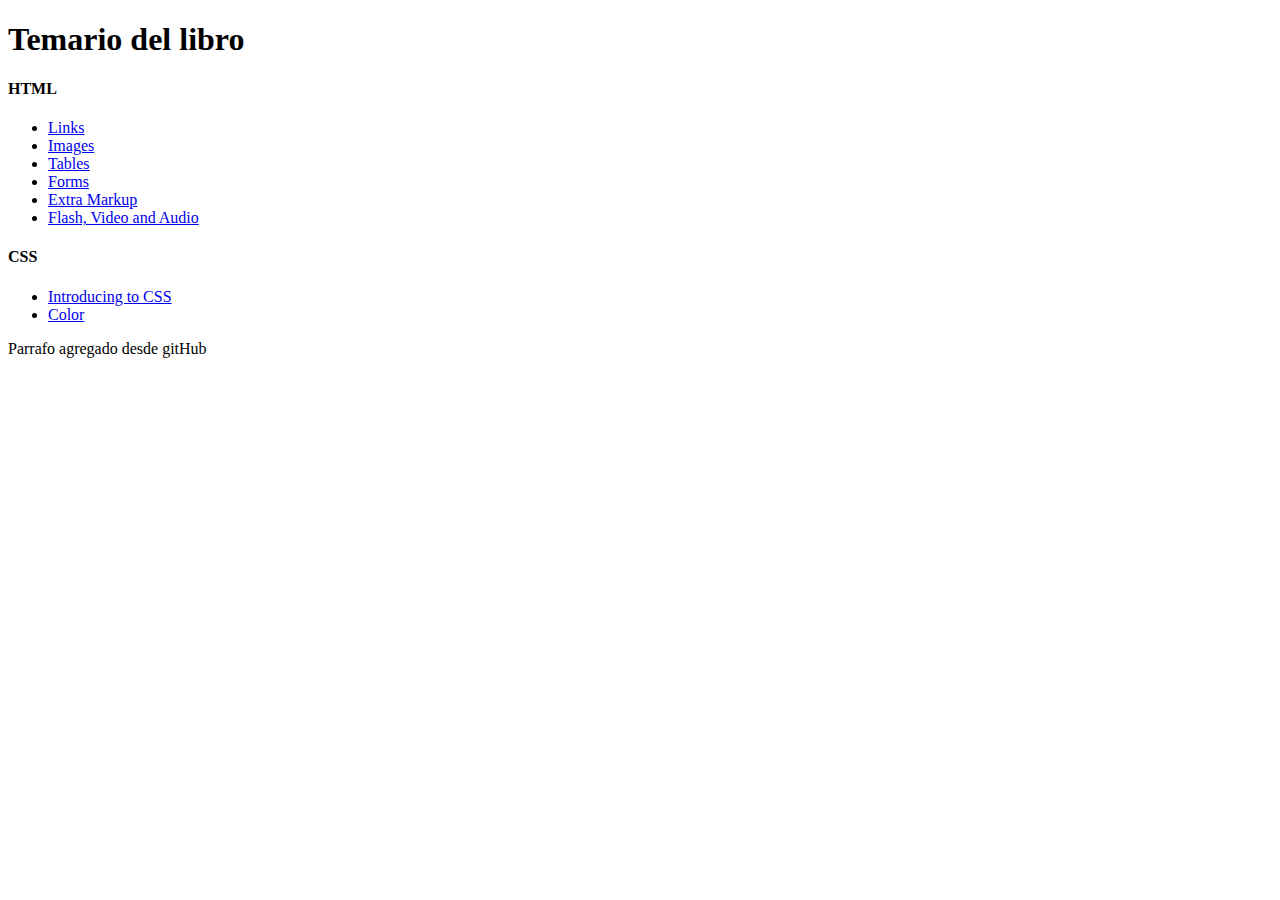
<file: Index.html>
<!DOCTYPE html> 
	<head>
		<title> Index </title>
	</head>
	<body>
		<h1> Temario del libro </h1>
		<h4> HTML </h4>
		<ul>
			<li> <a href="Links.html"> Links </a> </li>
			<li> <a href="Images.html"> Images </a> </li>
			<li> <a href="tables.html"> Tables </a> </li>
			<li> <a href="forms.html"> Forms </a> </li>
			<li> <a href="extraMarkup.html"> Extra Markup </a> </li>
			<li> <a href="flashVideoAudio.html"> Flash, Video and Audio </a> </li>
			
		</ul>
		<h4> CSS </h4>
		<ul>
			<li> <a href="introducingCSS.html"> Introducing to CSS </a> </li>
			<li> <a href="color.html"> Color </a> </li>
		</ul>
		<p> Parrafo agregado desde gitHub</p>
	</body>
</html>
</file>
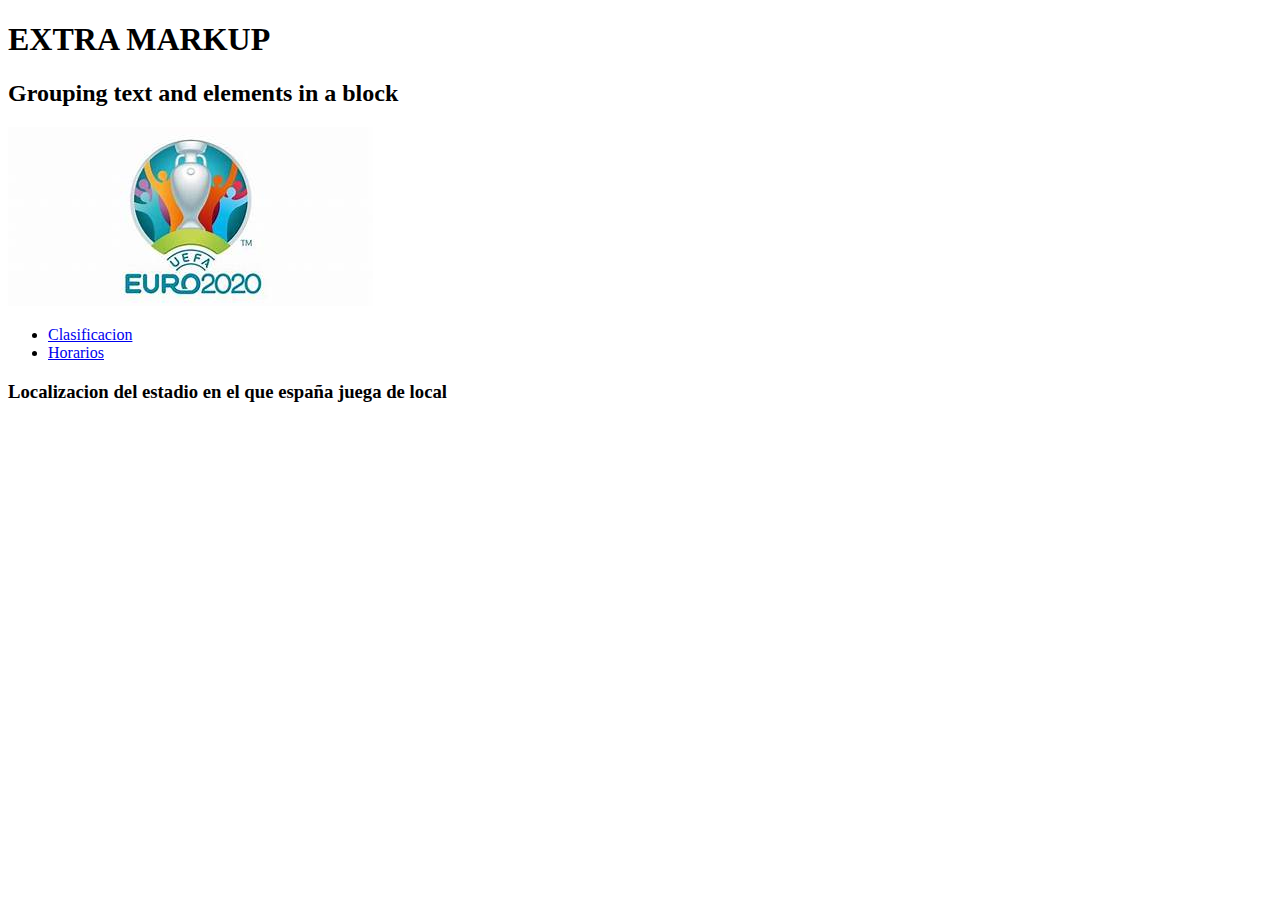
<file: extraMarkup.html>
<!DOCTYPE html>
	<head>
		<title> extraMarkup </title>
	</head>
	<body>
		<h1> EXTRA MARKUP </h1>
		<h2> Grouping text and elements in a block </h2>
		<div id="header">
			<img src ="Images/eurocopa2020.jpg" alt="Eurocopa" title="Eurocopa" />
			<ul>
				<li> <a href="https://resultados.as.com/resultados/futbol/clasificacion_eurocopa/clasificacion/"> Clasificacion </a> </li>
				<li> <a href="https://www.telecinco.es/uefa-eurocopa-2020/calendario-horarios_18_3138195122.html"> Horarios</a> </li>
			</ul>
		</div>
		<h3> Localizacion del estadio en el que españa juega de local </h3>
		<iframe 
			width="400" 
			height="250"
			frameborder="0"
			src="https://www.google.com/maps/embed?pb=!1m14!1m8!1m3!1d3168.8436316042594!2d-6.006821!3d37.4171707!3m2!1i1024!2i768!4f13.1!3m3!1m2!1s0xd126b936aa99ef3%3A0xe0a59b52052890c8!2sEstadio%20La%20Cartuja%20de%20Sevilla!5e0!3m2!1ses!2ses!4v1624275248456!5m2!1ses!2ses">
		</iframe>
	
	</body>
</html>
</file>
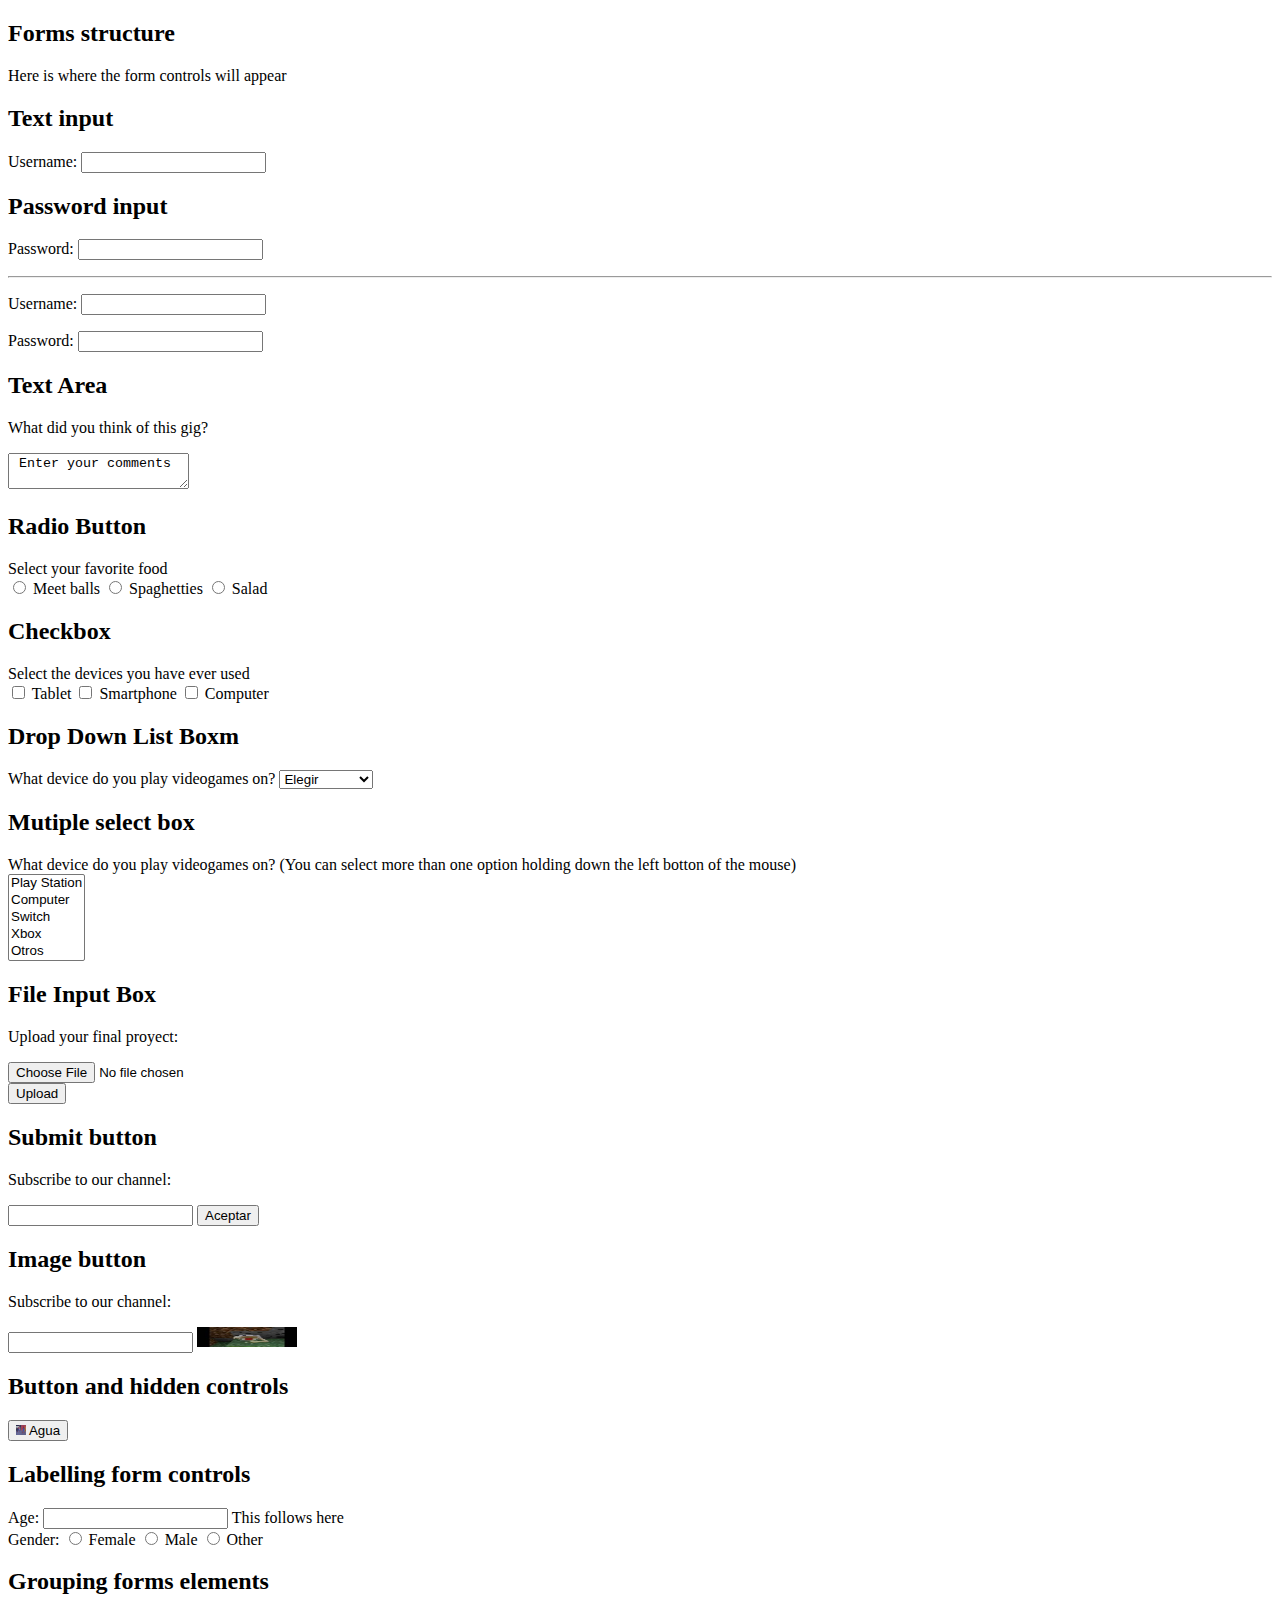
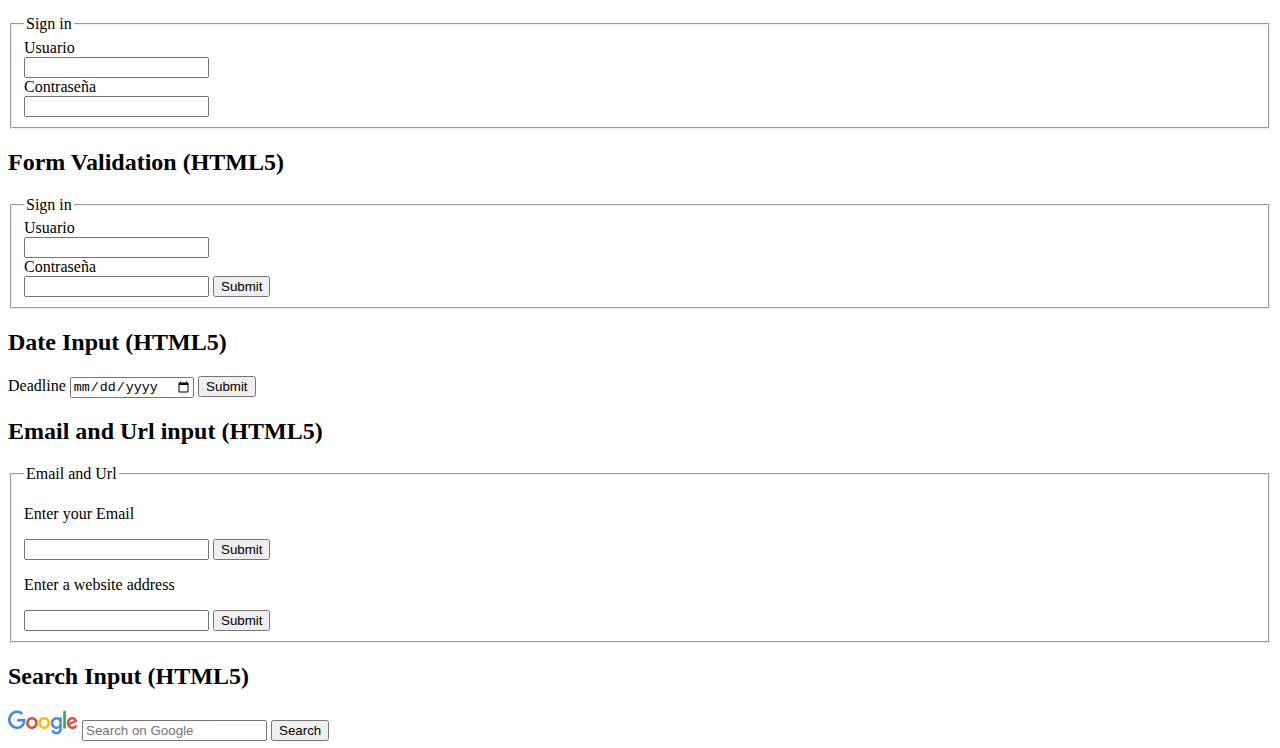
<file: forms.html>
<!DOCTYPE html> 
	<head>
		<title> Forms </title>
	</head>
	<body>
	<h2> Forms structure </h2>
	<form action="http://www.example.com/subscribe.php" method="get">
		<p> Here is where the form controls will appear </p>
	<h2> Text input </h2>
	<form action="http://www.example.com/login.php">
		<p> Username:
		<input type="text" name="username" maxlength="20" />
		</p>
	</form>
	<h2> Password input </h2>
	<form action="http://www.example.com/login.php">
		<p> Password:
		<input type="password" name="password" maxlength="15" />
		</p>
	</form>
	<hr /> <!-- Username and password together -->
	<form action="http://www.example.com/login.php">
		<p> Username:
		<input type="text" name="username" maxlength="20" />
		</p>
	</form>
	<form action="http://www.example.com/login.php">
		<p> Password:
		<input type="password" name="password" maxlength="15" />
		</p>
	</form>
	<h2> Text Area </h2>
	<form action="http://www.example.com/comments.php">
		<p> What did you think of this gig? </p>
		<textarea name="comments" col="20" row="4"> Enter your comments </textarea>
	</form>
	<h2> Radio Button </h2>
	<form action="http://www.example.com/profile.php">
		<p> Select your favorite food
			<br />
			<input type="radio" name="food" value="meet balls" /> Meet balls
			<input type="radio" name"food" value="Spaghetti" /> Spaghetties
			<input type="radio" name="food" value="Salad" /> Salad
		</p>
	</form>
	<h2> Checkbox </h2>
	<form action="http://www.example.com/profile.php">
		<p> Select the devices you have ever used
			<br />
			<input type="checkbox" name="devices" value="tablet" /> Tablet
			<input type="checkbox" name="devices" value="smartphone" /> Smartphone
			<input type="checkbox" name="devices" value="computer" /> Computer
		</p>
	</form>
	<h2> Drop Down List Boxm </h2>
	<form action="http://www.example.com/profile.php">
		<p> What device do you play videogames on?
		<select name="device">
			<option value="elegir" selected="selected"> Elegir </option>
			<option value="playstation"> Play Station </option>
			<option value="computer"> Computer </option>
			<option value="Switch"> Switch </option>
			<option value="Xbox"> Xbox </option>
			<option value="otros"> Otros </option>
		</select>
		</p>
	</form>
	<h2> Mutiple select box </h2>
	<form action="http://www.example.com/profile.php">
		<p> What device do you play videogames on? (You can select more than one option holding down the left botton of the mouse) 
		<br />
		<select name="device" size="5" multiple="multiple">
			<option value="playstation"> Play Station </option>
			<option value="computer"> Computer </option>
			<option value="Switch"> Switch </option>
			<option value="Xbox"> Xbox </option>
			<option value="otros"> Otros </option>
		</select>
		</p>
	</form>
	<h2> File Input Box </h2>
	<form action="http://www.example.com/profile.php" method="post">
		<p> Upload your final proyect: </p>
		<input type="file" name="finalProyect" />
		<br />
		<input type="submit" value="Upload" />
	</form>
	<h2> Submit button </h2>
	<form action="http://www.example.com/profile.php">
		<p> Subscribe to our channel: </p>
		<input type="text" name="channel" />
		<input type="submit" name="subscribe" value="Aceptar" />
	</form>
	<h2> Image button </h2>
	<form action="http://www.example.com/profile.php">
		<p> Subscribe to our channel: </p>
		<input type="text" name="channel" />
		<input type="image" src="Images/ah bueno te me cuidas master.jpg" width="100" height="20" />
	</form>
	<h2> Button and hidden controls </h2>
	<form action="http://www.example.com/profile.php">
		<button>
			<img src="Images/meme_spiderman.jpg" width="10" height="10" /> Agua </button>
		<input type="hidden" name="bookmark" value="lyrics" />
	</form>
	<h2> Labelling form controls </h2>
	<label>Age: <input type="text" name="age" /> This follows here</label>
	<br/ >
	Gender:
	<input id="female" type="radio" name="gender"
	value="f">
	<label for="female">Female</label>
	<input id="male" type="radio" name="gender"
	value="m">
	<label for="male">Male</label>
	<input id="prueba" type="radio" name="gender" value="p"/>
	<label for="prueba"> Other </label> 
	<h2> Grouping forms elements </h2>
	<fieldset>
		<legend> Sign in </legend>
		<label> Usuario <br/>
		<input type="text" name="username" maxlength="20"/> </label> <br />
		<label> Contraseña <br/>
		<input type="password" name="password" /> </label>
	</fieldset>
	<h2> Form Validation (HTML5) </h2>
	<form action="http://www.example.com/profile.php">
		<fieldset>
			<legend> Sign in </legend>
			<label> Usuario <br/>
			<input type="text" name="username" maxlength="20" required="required"/> </label> <br />
			<label> Contraseña <br/>
			<input type="password" name="password" required="required"/> <input type="submit" value="Submit" /></label>
		</fieldset>
	</form>
	<h2> Date Input (HTML5)</h2>
	<form action="http://www.example.com/profile.php">
		<label> Deadline <input type="date" name="deadline" />
		<input type="submit" value="Submit" /> </label>
	</form>
	<h2> Email and Url input (HTML5)</h2>
	<form action="http://www.example.com/profile.php">
		<fieldset>
			<legend> Email and Url </legend>
			<p> Enter your Email </p>
			<input type="email" name="email" required="required" />
			<input type="submit" value="Submit" />
			<br />
			<p> Enter a website address </p>
			<input type="url" name="url" required="required"" />
			<input type="submit" value="Submit" />
		</fieldset>
	</form>
	<h2> Search Input (HTML5) </h2>
	<form action="http://www.example.com/profile.php">
		<label> 
		<img src="Images/google.jpg" height="25" width="70"</img>
		<input type="search" name="search" placeholder="Search on Google"/>
		<input type="Submit" value="Search" />
		</label>
	</form>
	</body>
</html>
</file>
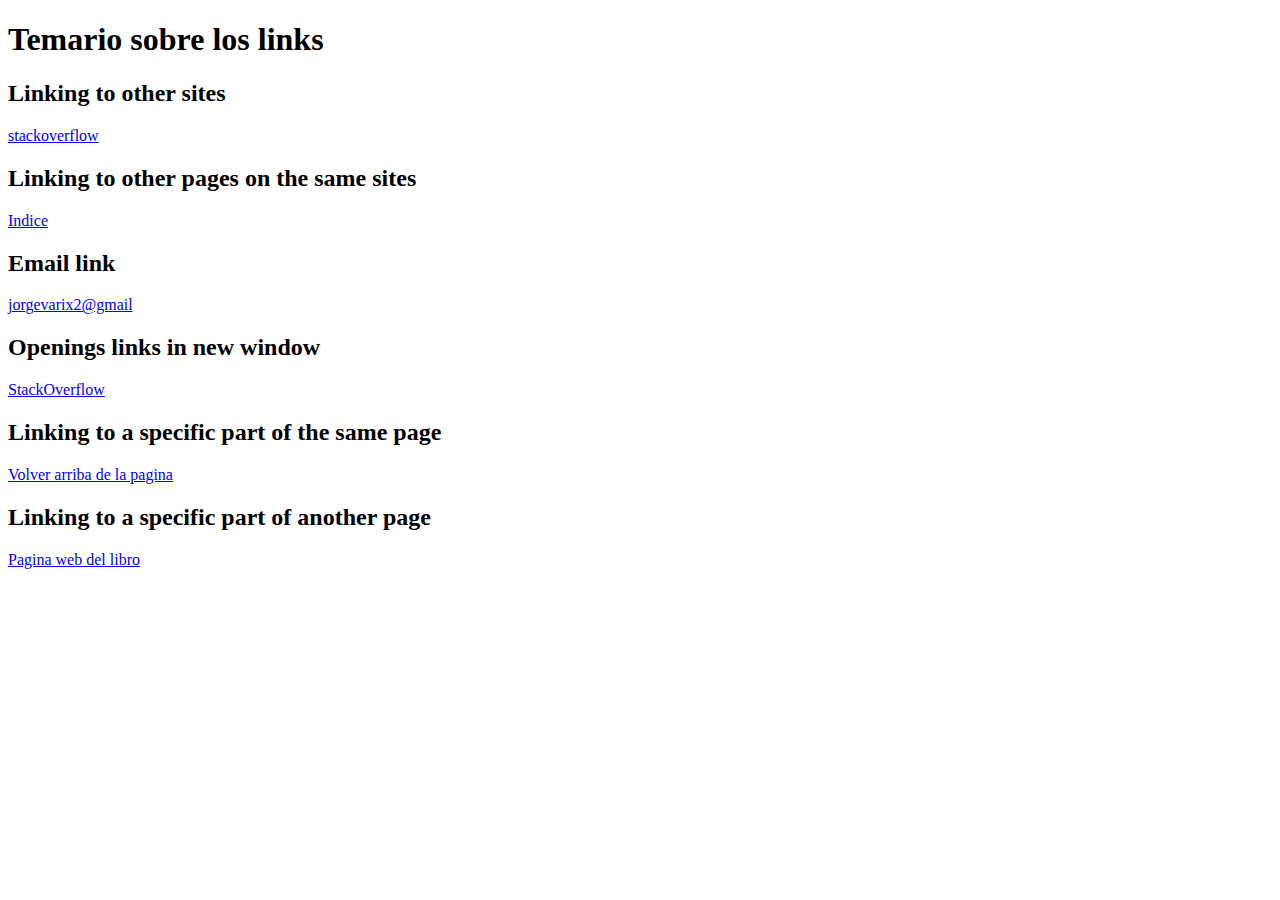
<file: Links.html>
<!DOCTYPE html> 
	<head>
		<title> Links </title>
	</head>
	<body>
		<h1 id="Top"> Temario sobre los links </h1>
		<h2> Linking to other sites </h2>
		<a href = "https://stackoverflow.com/"> stackoverflow </a>
		<br>
		<h2> Linking to other pages on the same sites </h2>
		<a href="Index.html"> Indice </a>
		<h2> Email link </h2>
		<a href="mailto:jorgevarix2@gmail.com"> jorgevarix2@gmail </a>
		<h2> Openings links in new window </h2>
		<a href ="https://stackoverflow.com/" target="_blank"> StackOverflow </a>
		<h2> Linking to a specific part of the same page </h2>
		<a href="#Top"> Volver arriba de la pagina </a>
		<h2> Linking to a specific part of another page </h2>
		<a href="http:/www.htmlandcssbook.com/#bottom"> Pagina web del libro </a>
	</body>
</html>
</file>
